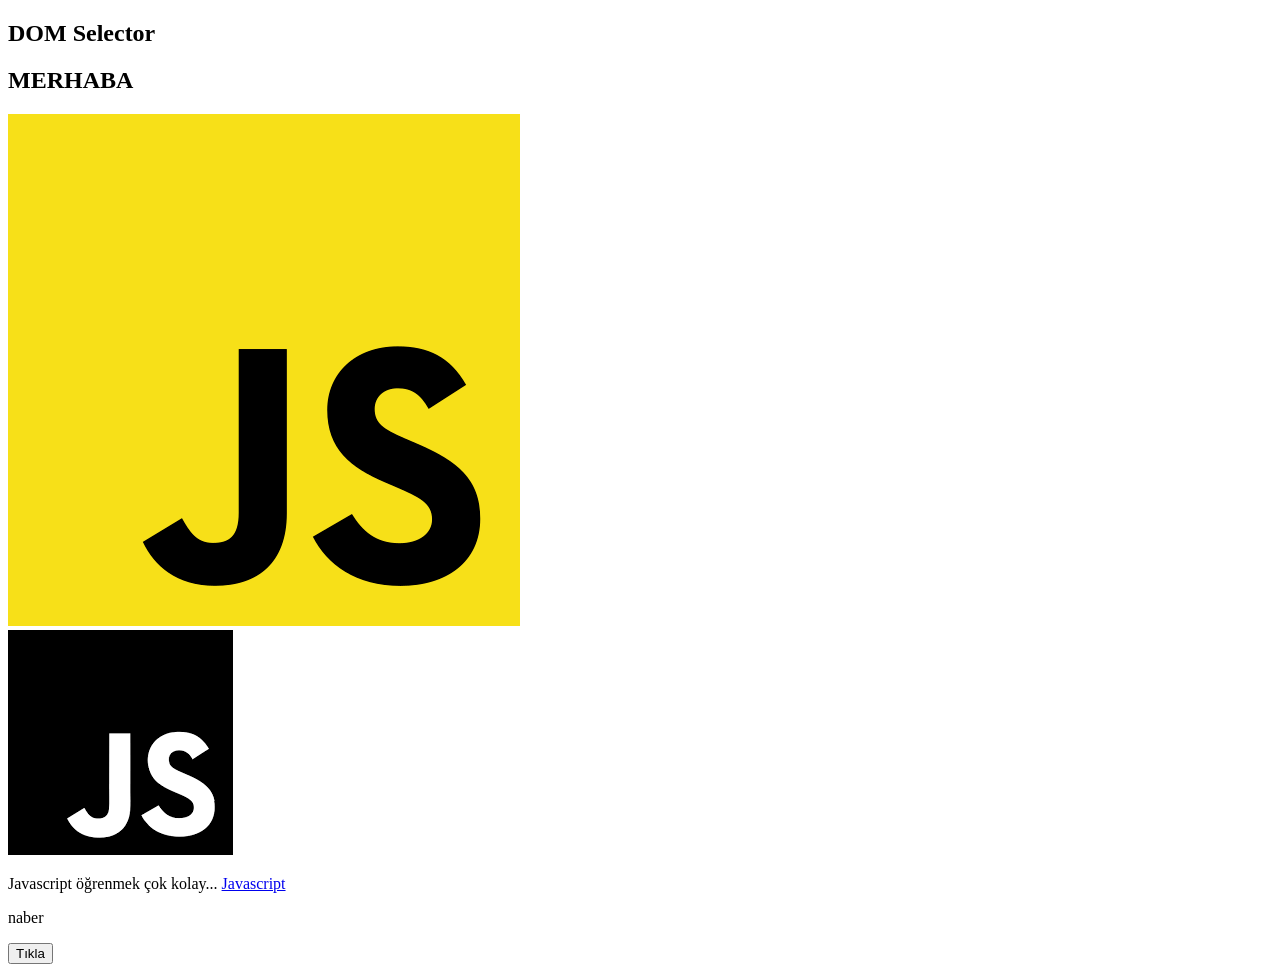
<file: Javascript/08-DOM-Intro/index.html>
<!DOCTYPE html>
<html lang="en">
<head>
 <meta charset="UTF-8">
 <meta http-equiv="X-UA-Compatible" content="IE=edge">
 <meta name="viewport" content="width=device-width, initial-scale=1.0">
 <title>Document</title>
</head>
<body id="badi">
 <section>
<h1 class="H1">DOM Selector</h1>
<!-- <h1  onmouseover="style.color='blue'" onmouseout="style.color='red'">DOM Selector</h1> -->


<h2 class="H2" > MERHABA </h2>

<img class="bir" src="img/js_logo.png" alt="">
<br>
<img class="iki" src="img/logo2.png" alt="">

<p id="par">
 Javascript öğrenmek çok kolay...

 <a href="www.javascript.org">Javascript</a>
</p>
<p id="par2">naber</p>
<button id="btn">Tıkla</button>
 </section>



<!-- <script src="1-selector.js"></script> -->
<script src="2-events.js"></script>
</body>
</html>
</file>
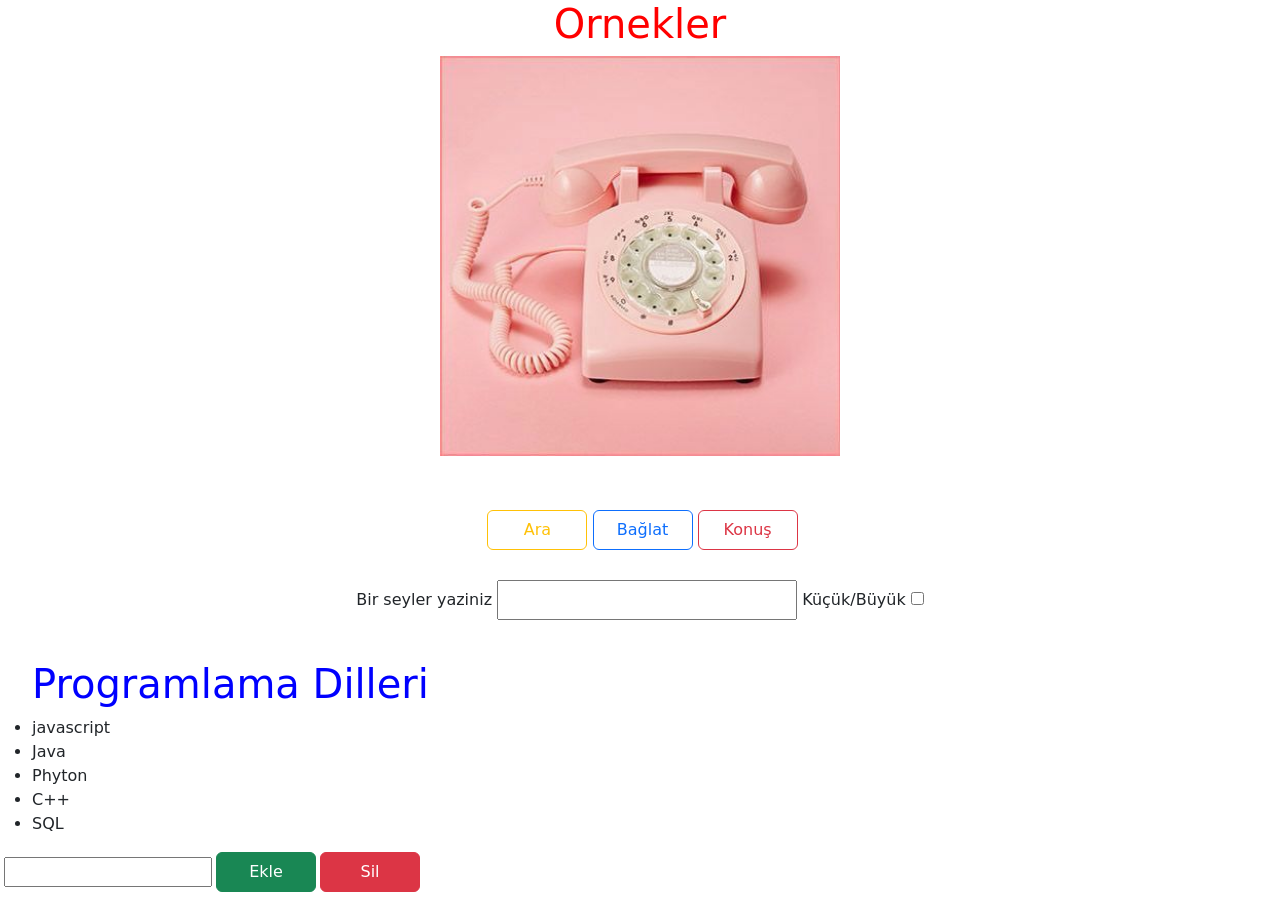
<file: Javascript/09-DOM-Manipule/index.html>
<html lang="en">
  <head>
    <meta charset="UTF-8" />
    <meta http-equiv="X-UA-Compatible" content="IE=edge" />
    <meta name="viewport" content="width=device-width, initial-scale=1.0" />
   
    <title>DOM Ornek</title>
     <link rel="stylesheet" href="css/style.css" />
      <link
      href="https://cdn.jsdelivr.net/npm/bootstrap@5.1.3/dist/css/bootstrap.min.css"
      rel="stylesheet"
      integrity="sha384-1BmE4kWBq78iYhFldvKuhfTAU6auU8tT94WrHftjDbrCEXSU1oBoqyl2QvZ6jIW3"
      crossorigin="anonymous"
    />
  </head>
  <body>
   
     <h1 >Ornekler</h1>
    <main>
    <img class="resim" src="img/img2.jpg" alt="off" />
        <div class="mt-4">
          <audio class="ses" style="width: 0" controls="" src="img/retro-ringtone .mp3">
           
          </audio>

          <button class="btn on btn-outline-warning">Ara</button>
          <button class="btn off btn-outline-primary">Bağlat</button>

          <button class="btn speak btn-outline-danger">Konuş</button>
        </div>
        <div class="input-div">
          <label for="textbox">Bir seyler yaziniz</label>
          <input class="textbox" type="text" value="" />
          <label for="checkbox">Küçük/Büyük</label>
          <input class="checkbox" type="checkbox" />
        </div>

        
 <ul class="liste text-start">
          <li>javascript</li>
          <li>Java</li>
          <li>Phyton</li>
          <li>C++</li>
          <li>SQL</li>
        </ul>

        <div
          class="
            <!--!yazıları
           text-start
              sola
            alma-->
            <!--
            butonları,
            dikeyde
            hizalayarak
            aynı
            hizada
            gösterdi-->
          d-flex
          align-items-center
       
          "
        >
          <!--me-1 butonların sonuna boşluk sağladı-->
          <input class="language me-1 ms-1" type="text" />
          <button class="btn ekle btn-success me-1">Ekle</button>
          <button class="btn sil btn-danger">Sil</button>
        </div>









    </main>

    <script src="app.js"></script>
  </body>
</html>
</file>
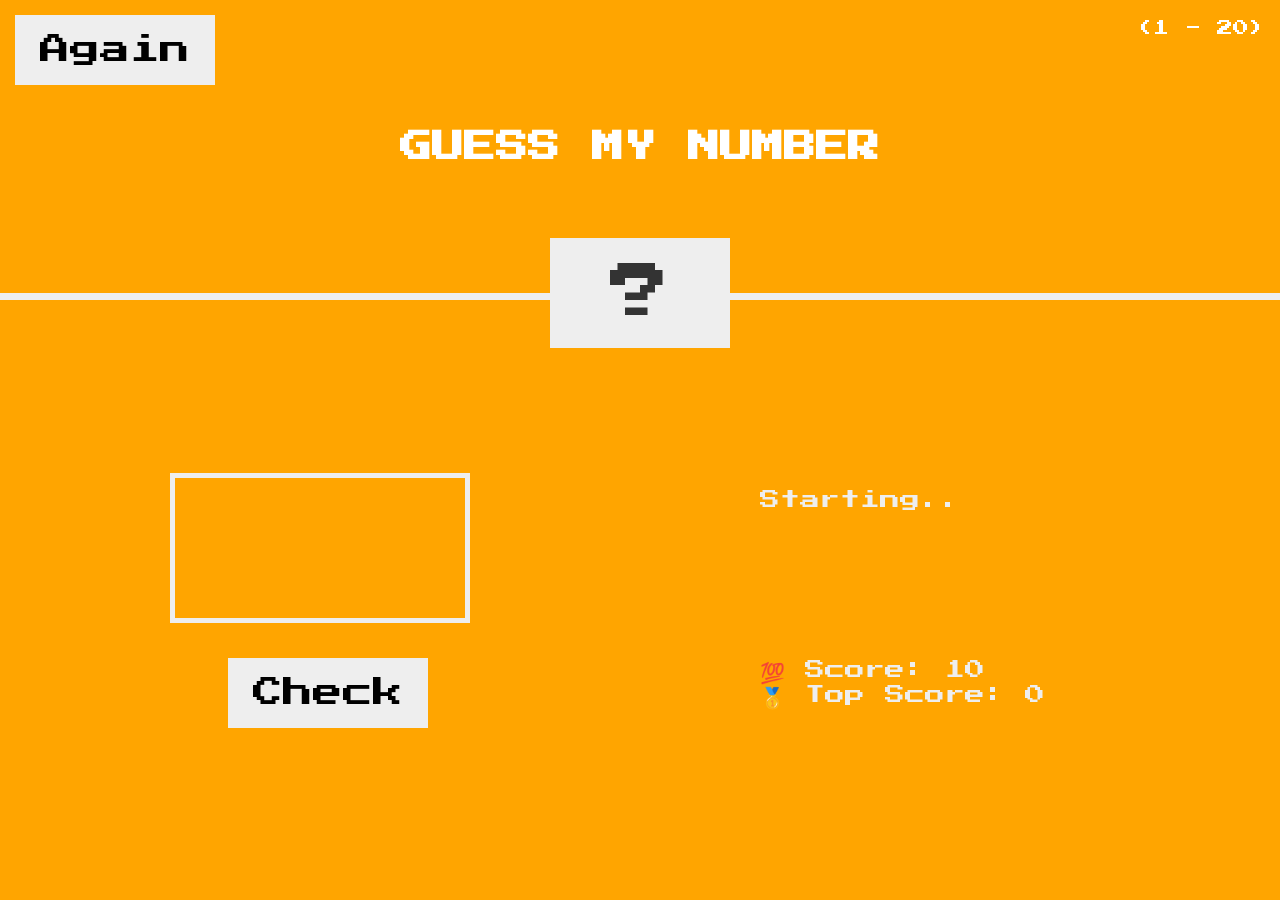
<file: Javascript/10-DOM-GuessNumber/index.html>
<html lang="en">
  <head>
    <meta charset="UTF-8" />
    <meta http-equiv="X-UA-Compatible" content="IE=edge" />
    <meta name="viewport" content="width=device-width, initial-scale=1.0" />
    <title>Guess My Number!</title>
    <link rel="stylesheet" href="style.css" />
  </head>
  <body>
    <header>
      <h1>GUESS MY NUMBER</h1>
      <p class="between">(1 - 20)</p>
      <button class="btn again">Again</button>
      <div class="number">?</div>
    </header>
    <main>
      <section class="left">
        <input type="number" class="guess" /> 
        <button class="btn check">Check</button> 
      </section>
      <section class="right">
        <p class="msg">Starting..</p>
        <p class="score-label">💯 Score: <span class="score">10</span></p>
        <p class="top-score-label">
          🥇 Top Score: <span class="top-score">0</span>
        </p>
      </section>
    </main>
    <script src="game.js"></script>

   
  </body>
</html>
</file>
<file: Javascript/09-DOM-Manipule/css/style.css>
.btn {
    width: 100px;
    height: 40px;
  }
  .input-div {
    margin-top: 30px;
    
  }
  .textbox,
  .dil {
    width: 300px;
    height: 40px;
  }
  
  .resim {
    width: 400px;
    height: 400px;
  }
  
  main{
    text-align: center;
  }
  
  .a {color:blue;
  
  margin-top:40px;}
</file>
<file: Javascript/10-DOM-GuessNumber/style.css>
/* @import url("https://fonts.googleapis.com/css?family=Press+Start+2P&display=swap"); */
@import url(https://fonts.googleapis.com/css?family=Press+Start+2P:regular);
* {
  margin: 0;
  padding: 0;
  box-sizing: border-box;

}

h1 {
  position: absolute;
  width: 100%;
  text-align: center;
  
  top: 50%;
  left: 50%;
  transform: translate(-50%, -50%);
}

header {
  position: relative;
  height: 300px;
  border-bottom: 7px solid #eee;
}

body {
  font-family: "Press Start 2P";
  color: white;
  background-color:orange;
}

.between {
  position: absolute;
  text-align: right;
  top: 20px;
  right: 15px;
}

.btn {
  margin-top: 15px;
  margin-left: 15px;
  border: none;
  font-family: inherit;
  font-size: 30px;
  padding: 20px 25px;
  cursor: pointer;
  background-color: #eee;
  text-align: center;

}

.number {
  position: absolute;
  left: 50%;
  width: 180px;
  bottom: 0;
  padding: 25px;
  background: #eee;
  color: #333;
  font-size: 60px;
  text-align: center;
  transform: translate(-50%, 50%);
}
main {
  height: 600px;
  color: #eee;
  display: flex;
  justify-content: space-around;
  align-items: center;
}
.right {
  width: 400px;
  font-size: 20px;
}

.left {
  width: 400px;
  display: flex;
  flex-direction: column;
  align-items: center;
}
.guess {
  background: none;
  border: 5px solid #eee;
  font-family: inherit;
  color: inherit;
  font-size: 40px;
  text-align: center;
  width: 300px;
  display: block;
  margin-bottom: 20px;
  padding: 50px;
}
.msg {
  margin-bottom: 150px;
}
.score {
  margin-bottom: 40px;
}
</file>
